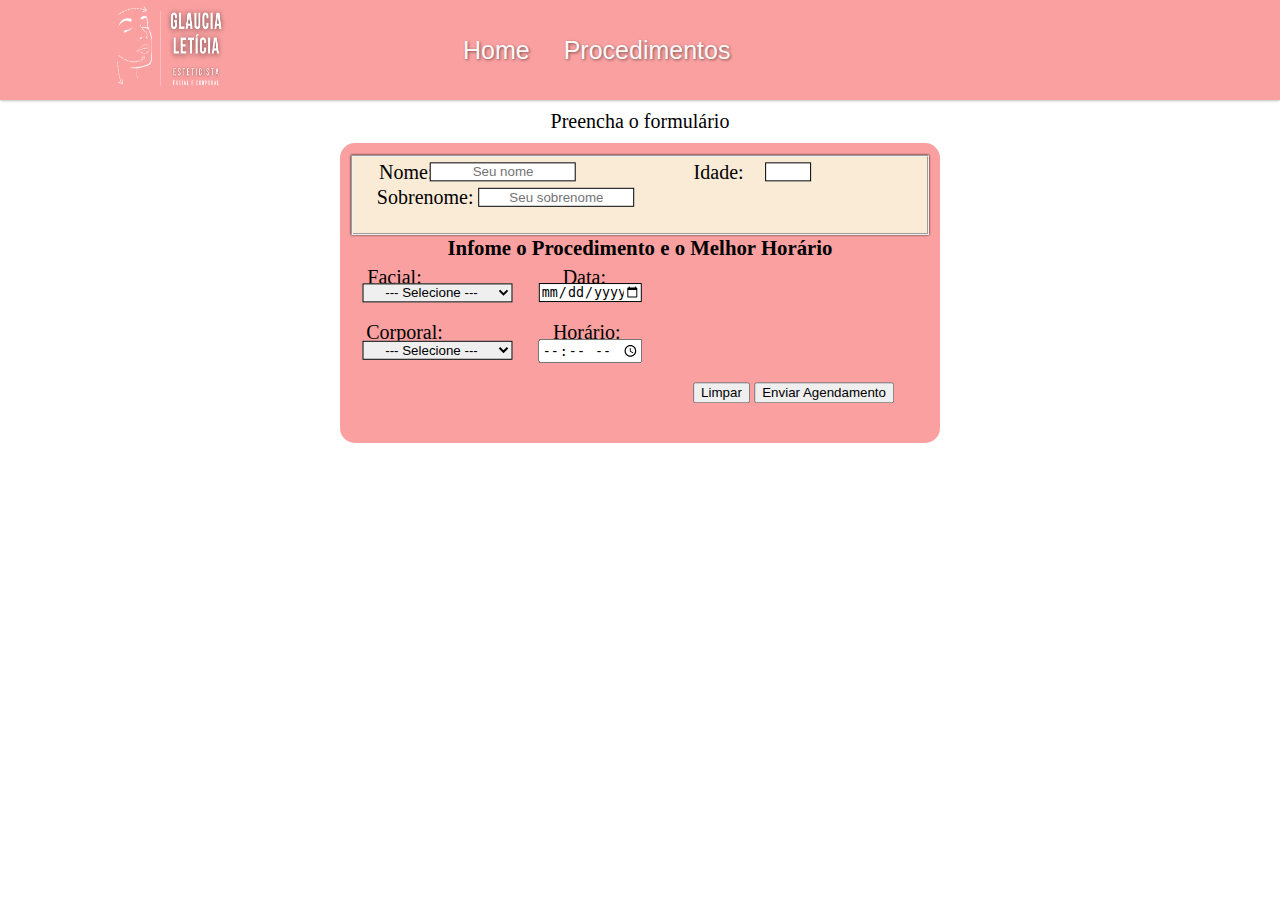
<file: agendamentos.html>
<!DOCTYPE html>
<html lang="pt-br">
<head>
    <meta charset="UTF-8">
    <meta http-equiv="X-UA-Compatible" content="IE=edge">
    <meta name="viewport" content="width=device-width, initial-scale=1.0">
    <title>Agendamentos</title>
    <link rel="shortcut icon" href="imagens/favicon_io (3)/favicon.ico" type="image/x-icon">
    <link rel="stylesheet" href="estilos/agendamentos/screen320.css">
    <link rel="stylesheet" href="estilos/agendamentos/screen431.css">
    <link rel="stylesheet" href="estilos/agendamentos/screen651.css">
    <link rel="stylesheet" href="estilos/agendamentos/screen768.css">
    <link rel="stylesheet" href="estilos/agendamentos/screen1024.css">
    <link rel="stylesheet" href="estilos/agendamentos/screen1440.css">
</head>
<body>
    <header>
        
        <a href="home.html"><img id="logoGl" src="imagens/logo2-site-gl.png" alt="logo-karala"> </a>
        <img onclick="iconeMenuIndor()"  id="iconeMenu" src="imagens/menubar.png" alt="">
        <img onclick="iconeMenuOutdor()"  id="iconeMenu2" src="imagens/menubar.png" alt="">
 
        <nav id="navIndor">
         <a id="navAgendamentosIndor" href="home.html">Home</a>
         <a id="navProcedimentosIndor" href="#">Procedimentos</a>
         </nav>
 
     </header>
     <nav id="navOutdor">
         <a id="navAgendamentosOutdor" href="home.html">Home</a>
         <a id="navProcedimentosOutdor" href="#">Procedimentos</a>
     </nav>
        <h1>Preencha o formulário</h1>
     <main>
        
        <form action="agendamentos.php" autocomplete="off" method="get" > <!--tag action, serve para dizer para onde os dados serão enviados, são passados pela url, post serve para nao mostrar as informações na url, vao em pacotes-->
            <br>
           
            <fieldset id="quadrofieldset"> <!--tag de agurpamendo de campos-->
                
                <p>
                     <label id="idnomelabel" for="idnome">Nome:</label>
                     <input type="text" name="nome" id="idnome" placeholder="Seu nome" required>
                </p>
                    <br>
                <p>
                    <label id="idsobrenomelabel" for="idsobrenome">Sobrenome:</label>
                    <input type="text" name="sobrenome" id="idsobrenome" placeholder="Seu sobrenome" required>
                </p>
                    <br>
                
                <p>
                    <label id="ididadelabel" for="ididade">Idade: </label>
                    <input type="number" name="idade" id="ididade" style="width: 40px;"  required min="1" max="99">
                </p>
            </fieldset>
            <br>        
            <h3 id="h31">Infome o Procedimento e o Melhor Horário</h3>
            <br>
            <p>
                <label id="idfaciallabel" for="idfacial">Facial:</label>
                 <select name="facial" id="idfacial">
                    <option value="">--- Selecione ---</option>
                    <option value="limpezadepele">Limpeza de Pele</option>
                    <option value="extracao">Extração de Cravos</option>
                    <option value="extracao">Massagem Relaxante</option>
                    
                 </select>
                 <br>
            <p>
                <label id="idcorporallabel" for="idcorporal">Corporal:</label>
                <select name="corporal" id="idcorporal">
                    <option value="">--- Selecione ---</option>
                    <option value="Pump">Pump</option>
                    <option value="Massagem_modeladora">Massagem Modeladora</option>
                    
                </select>
            </p>
            <br>
            <h3 id="h32">Escolha a melhor Data</h3>
             <br>
             <p><label id="iddatalabel" for="iddata">Data:</label>
                <input type="date" name="data" id="iddata" required>
                <br>
             </p>
             <br>
             <p><label id="idhorarioagendamentolabel" for="idhorarioagendamento">Horário:</label>
                <input name="horario" type="time" id="idhorarioagendamento">
             </p>
             <br>
                <input type="submit" id="idbotaoenviar" value="Enviar Agendamento">
                <input type="reset" id="idreset" value="Limpar">
            </form>

     </main>
     <script >
        function iconeMenuOutdor(){
            if (navOutdor.style.display == 'none')
                navOutdor.style.display = 'block'
            else
                navOutdor.style.display = 'none'
            }
    </script>
</body>
</html>
</file>
<file: estilos/agendamentos/screen320.css>
@charset "UTF-8";
*{
    margin: 0px;
}
@media screen and (min-width:200px) and (max-width:320px){
header{
    position: sticky;
    top: -1px;
    background-color: rgb(250, 160, 160);
    height: 90px;
    box-shadow: 0px 0px 3px rgba(0, 0, 0, 0.445);
    }
    #logoGl{
        position: absolute;
        width: 140px;
        left: 10vw;
        top: 50%;
        transform: translate(-10%, -50%);
    }
    #iconeMenu2{
        position: absolute;
        width: 50px;
        height: 50px;
        left: 90%;
        top: 50%;
        transform: translate(-90%, -50%);
        }
    #iconeMenu{
        display: none;
        position: absolute;
        width: 50px;
        height: 50px;
        left: 90%;
        top: 50%;
        transform: translate(-90%, -50%);
        }
        #navIndor{
            display: none;
        }
                #navAgendamentosIndor{
                    text-decoration: none;
                    font-size: 30px;
                    font-family: 'Franklin Gothic Medium', 'Arial Narrow', Arial, sans-serif;
                    padding: 15px;
                    color: rgb(207, 72, 72);
                    text-shadow: 1px 1px 3px rgba(0, 0, 0, 0.493);
                    border-radius: 20px;
                }
                #navProcedimentosIndor{
                    text-decoration: none;
                    font-size: 30px;
                    font-family: 'Franklin Gothic Medium', 'Arial Narrow', Arial, sans-serif;
                    padding: 15px;
                    color: rgb(207, 72, 72);
                    text-shadow: 1px 1px 3px rgba(0, 0, 0, 0.493);
                    border-radius: 20px;
                }
                #navProcedimentosIndor:hover, #navAgendamentosIndor:hover{
                    background-color: rgb(252, 222, 232);
                         color: rgb(207, 72, 72);
                }
#navOutdor{
    display: none;
    position: sticky;
    top: 87px;
    background-color: rgb(250, 160, 160);
    height: 94px;
    text-align: center;
    box-shadow: 0px 1px 1px rgba(0, 0, 0, 0.363);
    }
                #navAgendamentosOutdor{
                    text-decoration: none;
                    font-size: 25px;
                    font-family: 'Franklin Gothic Medium', 'Arial Narrow', Arial,               sans-serif;
                    padding: 10px;
                    color: rgb(250, 248, 248);
                    display: block;
                    
                    }
                #navProcedimentosOutdor{
                    text-decoration: none;
                    font-size: 25px;
                    font-family: 'Franklin Gothic Medium', 'Arial Narrow', Arial,               sans-serif;
                    padding: 05px;
                    color: rgb(250, 248, 248);
                    display: block;
                    }
                #navProcedimentosOutdor:hover, #navAgendamentosOutdor:hover{
                    background-color: rgb(252, 222, 232);
                     color: rgb(207, 72, 72);
                }
                main{
                    margin: auto;
                    width: 85vw;
                    height: 350px;
                    background-color: rgb(250, 160, 160);
                    border-radius: 15px;
                    }
                    h1{
                    margin-top: 10px;
                    margin-bottom: 10px;
                    text-align: center;
                    font: 15pt bolder arial;
                    }
                    form{
                    position: relative;
                    }
                        #idnomelabel{
                        position: absolute;
                        top: 5%;
                        left: 4%;
                        transform: translate(-4%, -5%);
                        }
                            #idnome{
                            position: absolute;
                            left:5% ;
                            top:30%;
                            transform: translate(-5%, -30%);
                            width: 100px;
                            text-align: center;
                            border: 1px groove black;
                            }
                        #idsobrenomelabel{
                        position: absolute;
                        top: 60%;
                        left: 4%;
                        transform: translate(-4%, -60%);
                        }
                            #idsobrenome{
                            position: absolute;
                            left:5% ;
                            top:91%;
                            transform: translate(-5%, -91%);
                            width: 100px;
                            text-align: center;
                            border: 1px groove black;
                            }
                        #ididadelabel{
                            position: absolute;
                            top: 4%;
                            left: 65%;
                            transform: translate(-65%, -4%);
                            }
                            #ididade{
                            position: absolute;
                            left:75% ;
                            top:30%;
                            transform: translate(-75%, -30%);
                            width: 100px;
                            text-align: center;
                            border: 1px groove black;
                             }
                        #h31{
                            position: absolute;
                            top: 88%;
                            left: 10%;
                            width: 272px;
                            
                            transform: translate(-10%, -88%);
                            font-size: 1.1em;
                            text-align: center;
                        }
                        #idfaciallabel{
                            position: absolute;
                            top: 106%;
                            left: 5%;
                            transform: translate(-5%, -106%);
                            }   
                            #idfacial{
                            position: absolute;
                            left:5% ;
                            top:118%;
                            transform: translate(-5%, -118%);
                            width: 100px;
                            text-align: center;
                            border: 1px groove black;
                            }
                        #idcorporallabel{
                            position: absolute;
                            top: 106%;
                            left: 68%;
                            transform: translate(-68%, -106%);
                            }
                            #idcorporal{
                            position: absolute;
                            left:85% ;
                            top:118%;
                            transform: translate(-85%, -118%);
                            width: 100px;
                            text-align: center;
                            border: 1px groove black;   
                            }
                        #iddatalabel{
                            position: absolute;
                            top: 155%;
                            left: 5%;
                            transform: translate(-5%, -155%);
                            }   
                            #iddata{
                            position: absolute;
                            left:5% ;
                            top:170%;
                            transform: translate(-5%, -170%);
                            width: 100px;
                            text-align: center;
                            border: 1px groove black;        
                            }
                        
                        #idhorarioagendamentolabel{
                            position: absolute;
                            top: 155%;
                            left: 66%;
                            transform: translate(-66%, -155%);
                            }
                            #idhorarioagendamento{
                            position: absolute;
                            left:72% ;
                            top:174%;
                            transform: translate(-72%, -174%);
                            text-align: center;
                            }

                            #h32{
                                display: none;
                                position: absolute;
                                top: 120%;
                                left: 45%;
                                width: 85vw;
                                transform: translate(-45%, -120%);
                                font-size: 1.1em;
                                text-align: center;
                               }
                               #quadrofieldset{
                                position: absolute;
                                top: 15%;
                                left: 50%;
                                transform: translate(-50%, -15%);
                                height: 70px;
                                width: 70vw;
                                background-color: antiquewhite;
                               }
                            #idbotaoenviar{
                            position: absolute;
                            left: 85%;
                            top: 220%;
                            transform: translate(-85%, -220%);
                            }
                            #idreset{
                            position: absolute;
                            left:20%;
                            top: 220%;
                            transform: translate(-20%, -220%);
                            }
}
</file>
<file: estilos/agendamentos/screen431.css>
@charset "UTF-8";
*{
    margin: 0px;
}
@media screen and (min-width:321px) and (max-width:431px){
header{
    position: sticky;
    top: -1px;
    background-color: rgb(250, 160, 160);
    height: 90px;
    box-shadow: 0px 0px 3px rgba(0, 0, 0, 0.445);
    }
    #logoGl{
        position: absolute;
        width: 140px;
        left: 10vw;
        top: 50%;
        transform: translate(-10%, -50%);
    }
    #iconeMenu2{
        position: absolute;
        width: 50px;
        height: 50px;
        left: 90%;
        top: 50%;
        transform: translate(-90%, -50%);
        }
    #iconeMenu{
        display: none;
        position: absolute;
        width: 50px;
        height: 50px;
        left: 90%;
        top: 50%;
        transform: translate(-90%, -50%);
        }
        #navIndor{
            display: none;
        }
                #navAgendamentosIndor{
                    text-decoration: none;
                    font-size: 30px;
                    font-family: 'Franklin Gothic Medium', 'Arial Narrow', Arial, sans-serif;
                    padding: 15px;
                    color: rgb(250, 248, 248);
                    text-shadow: 1px 1px 3px rgba(0, 0, 0, 0.493);
                    border-radius: 20px;
                }
                #navProcedimentosIndor{
                    text-decoration: none;
                    font-size: 30px;
                    font-family: 'Franklin Gothic Medium', 'Arial Narrow', Arial, sans-serif;
                    padding: 15px;
                    color: rgb(250, 248, 248);
                    text-shadow: 1px 1px 3px rgba(0, 0, 0, 0.493);
                    border-radius: 20px;
                }
                #navProcedimentosIndor:hover, #navAgendamentosIndor:hover{
                    background-color: rgb(252, 222, 232);
                         color: rgb(207, 72, 72);
                }
#navOutdor{
    display: none;
    position: sticky;
    top: 87px;
    background-color: rgb(250, 160, 160);
    height: 94px;
    text-align: center;
    box-shadow: 0px 1px 1px rgba(0, 0, 0, 0.363);
    }
                #navAgendamentosOutdor{
                    text-decoration: none;
                    font-size: 25px;
                    font-family: 'Franklin Gothic Medium', 'Arial Narrow', Arial,               sans-serif;
                    padding: 10px;
                    color: rgb(250, 248, 248);
                    display: block;
                    
                    }
                #navProcedimentosOutdor{
                    text-decoration: none;
                    font-size: 25px;
                    font-family: 'Franklin Gothic Medium', 'Arial Narrow', Arial,               sans-serif;
                    padding: 05px;
                    color: rgb(250, 248, 248);
                    display: block;
                    }
                #navProcedimentosOutdor:hover, #navAgendamentosOutdor:hover{
                    background-color: rgb(252, 222, 232);
                     color: rgb(207, 72, 72);
                }
                main{
                    margin: auto;
                    width: 85vw;
                    height: 350px;
                    background-color: rgb(250, 160, 160);
                    border-radius: 15px;
                    }
                    h1{
                    margin-top: 10px;
                    margin-bottom: 10px;
                    text-align: center;
                    font: 15pt bolder arial;
                    }
                    form{
                    position: relative;
                    }
                    #idnomelabel{
                        position: absolute;
                        top: 5%;
                        left: 4%;
                        transform: translate(-4%, -5%);
                        }
                            #idnome{
                            position: absolute;
                            left:5% ;
                            top:30%;
                            transform: translate(-5%, -30%);
                            width: 100px;
                            text-align: center;
                            border: 1px groove black;
                            }
                        #idsobrenomelabel{
                        position: absolute;
                        top: 60%;
                        left: 4%;
                        transform: translate(-4%, -60%);
                        }
                            #idsobrenome{
                            position: absolute;
                            left:5% ;
                            top:91%;
                            transform: translate(-5%, -91%);
                            width: 100px;
                            text-align: center;
                            border: 1px groove black;
                            }
                        #ididadelabel{
                            position: absolute;
                            top: 4%;
                            left: 65%;
                            transform: translate(-65%, -4%);
                            }
                            #ididade{
                            position: absolute;
                            left:75% ;
                            top:30%;
                            transform: translate(-75%, -30%);
                            width: 100px;
                            text-align: center;
                            border: 1px groove black;
                             }
                        #h31{
                            position: absolute;
                            top: 88%;
                            left: 10%;
                            width: 272px;
                            
                            transform: translate(-10%, -88%);
                            font-size: 1.1em;
                            text-align: center;
                        }
                        #idfaciallabel{
                            position: absolute;
                            top: 106%;
                            left: 5%;
                            transform: translate(-5%, -106%);
                            }   
                            #idfacial{
                            position: absolute;
                            left:5% ;
                            top:118%;
                            transform: translate(-5%, -118%);
                            width: 100px;
                            text-align: center;
                            border: 1px groove black;
                            }
                        #idcorporallabel{
                            position: absolute;
                            top: 106%;
                            left: 68%;
                            transform: translate(-68%, -106%);
                            }
                            #idcorporal{
                            position: absolute;
                            left:80% ;
                            top:118%;
                            transform: translate(-80%, -118%);
                            width: 100px;
                            text-align: center;
                            border: 1px groove black;   
                            }
                        #iddatalabel{
                            position: absolute;
                            top: 155%;
                            left: 5%;
                            transform: translate(-5%, -155%);
                            }   
                            #iddata{
                            position: absolute;
                            left:5% ;
                            top:170%;
                            transform: translate(-5%, -170%);
                            width: 100px;
                            text-align: center;
                            border: 1px groove black;        
                            }
                        
                        #idhorarioagendamentolabel{
                            position: absolute;
                            top: 155%;
                            left: 66%;
                            transform: translate(-66%, -155%);
                            }
                            #idhorarioagendamento{
                            position: absolute;
                            left:69% ;
                            top:174%;
                            transform: translate(-69%, -174%);
                            text-align: center;
                            }

                            #h32{
                                display: none;
                                position: absolute;
                                top: 120%;
                                left: 45%;
                                width: 85vw;
                                transform: translate(-45%, -120%);
                                font-size: 1.1em;
                                text-align: center;
                               }
                               #quadrofieldset{
                                position: absolute;
                                top: 15%;
                                left: 50%;
                                transform: translate(-50%, -15%);
                                height: 70px;
                                width: 70vw;
                                background-color: antiquewhite;
                               }
                            #idbotaoenviar{
                            position: absolute;
                            left: 85%;
                            top: 220%;
                            transform: translate(-85%, -220%);
                            }
                            #idreset{
                            position: absolute;
                            left:20%;
                            top: 220%;
                            transform: translate(-20%, -220%);
                            }
}
</file>
<file: estilos/agendamentos/screen651.css>
@charset "UTF-8";
*{
    margin: 0px;
}
@media screen and (min-width:432px) and (max-width:651px){
header{
    position: sticky;
    top: -1px;
    background-color: rgb(250, 160, 160);
    height: 90px;
    box-shadow: 0px 0px 3px rgba(0, 0, 0, 0.445);
    }
    #logoGl{
        position: absolute;
        width: 140px;
        left: 10vw;
        top: 50%;
        transform: translate(-10%, -50%);
    }
    #iconeMenu2{
        position: absolute;
        width: 50px;
        height: 50px;
        left: 90%;
        top: 50%;
        transform: translate(-90%, -50%);
        }
    #iconeMenu{
        display: none;
        position: absolute;
        width: 50px;
        height: 50px;
        left: 90%;
        top: 50%;
        transform: translate(-90%, -50%);
        }
        #navIndor{
            display: none;
        }
                #navAgendamentosIndor{
                    text-decoration: none;
                    font-size: 30px;
                    font-family: 'Franklin Gothic Medium', 'Arial Narrow', Arial, sans-serif;
                    padding: 15px;
                    color: rgb(250, 248, 248);
                    text-shadow: 1px 1px 3px rgba(0, 0, 0, 0.493);
                    border-radius: 20px;
                }
                #navProcedimentosIndor{
                    text-decoration: none;
                    font-size: 30px;
                    font-family: 'Franklin Gothic Medium', 'Arial Narrow', Arial, sans-serif;
                    padding: 15px;
                    color: rgb(250, 248, 248);
                    text-shadow: 1px 1px 3px rgba(0, 0, 0, 0.493);
                    border-radius: 20px;
                }
                #navProcedimentosIndor:hover, #navAgendamentosIndor:hover{
                    background-color: rgb(252, 222, 232);
                         color: rgb(207, 72, 72);
                }
#navOutdor{
    display: none;
    position: sticky;
    top: 87px;
    background-color: rgb(250, 160, 160);
    height: 94px;
    text-align: center;
    box-shadow: 0px 1px 1px rgba(0, 0, 0, 0.363);
    }
                #navAgendamentosOutdor{
                    text-decoration: none;
                    font-size: 25px;
                    font-family: 'Franklin Gothic Medium', 'Arial Narrow', Arial,               sans-serif;
                    padding: 10px;
                    color: rgb(250, 248, 248);
                    display: block;
                    
                    }
                #navProcedimentosOutdor{
                    text-decoration: none;
                    font-size: 25px;
                    font-family: 'Franklin Gothic Medium', 'Arial Narrow', Arial,               sans-serif;
                    padding: 05px;
                    color: rgb(250, 248, 248);
                    display: block;
                    }
                #navProcedimentosOutdor:hover, #navAgendamentosOutdor:hover{
                    background-color: rgb(252, 222, 232);
                     color: rgb(207, 72, 72);
                }
                main{
                    margin: auto;
                    width: 85vw;
                    height: 350px;
                    background-color: rgb(250, 160, 160);
                    border-radius: 15px;
                    }
                    h1{
                    margin-top: 10px;
                    margin-bottom: 10px;
                    text-align: center;
                    font: 15pt bolder arial;
                    }
                    form{
                    position: relative;
                    }
                        #idnomelabel{
                        position: absolute;
                        top: 5%;
                        left: 4%;
                        transform: translate(-4%, -5%);
                        }
                            #idnome{
                            position: absolute;
                            left:5% ;
                            top:30%;
                            transform: translate(-5%, -30%);
                            width: 100px;
                            text-align: center;
                            border: 1px groove black;
                            }
                        #idsobrenomelabel{
                        position: absolute;
                        top: 60%;
                        left: 4%;
                        transform: translate(-4%, -60%);
                        }
                            #idsobrenome{
                            position: absolute;
                            left:5% ;
                            top:90%;
                            transform: translate(-5%, -90%);
                            width: 100px;
                            text-align: center;
                            border: 1px groove black;
                            }
                        #ididadelabel{
                            position: absolute;
                            top: 4%;
                            left: 69%;
                            transform: translate(-69%, -4%);
                            }
                            #ididade{
                            position: absolute;
                            left:75% ;
                            top:30%;
                            transform: translate(-75%, -30%);
                            width: 100px;
                            text-align: center;
                            border: 1px groove black;
                             }
                        #h31{
                            position: absolute;
                            top: 78%;
                            left: 10%;
                            transform: translate(-10%, -78%);
                            font-size: 1.1em;
                            text-align: center;
                            width: 85vw;
                        }
                        #idfaciallabel{
                            position: absolute;
                            top: 105%;
                            left: 10%;
                            transform: translate(-10%, -105%);
                            }   
                            #idfacial{
                            position: absolute;
                            left:10% ;
                            top:118%;
                            transform: translate(-10%, -118%);
                            width: 100px;
                            text-align: center;
                            border: 1px groove black;
                            }
                        #idcorporallabel{
                            position: absolute;
                            top: 105%;
                            left: 70%;
                            transform: translate(-70%, -105%);
                            }
                            #idcorporal{
                            position: absolute;
                            left:80% ;
                            top:118%;
                            transform: translate(-80%, -118%);
                            width: 100px;
                            text-align: center;
                            border: 1px groove black;   
                            }
                        #iddatalabel{
                            position: absolute;
                            top: 155%;
                            left: 10%;
                            transform: translate(-10%, -155%);
                            }   
                            #iddata{
                            position: absolute;
                            left:10% ;
                            top:170%;
                            transform: translate(-5%, -170%);
                            width: 100px;
                            text-align: center;
                            border: 1px groove black;        
                            }
                        
                        #idhorarioagendamentolabel{
                            position: absolute;
                            top: 155%;
                            left: 68%;
                            transform: translate(-68%, -155%);
                            }
                            #idhorarioagendamento{
                            position: absolute;
                            left:72% ;
                            top:174%;
                            transform: translate(-72%, -174%);
                            text-align: center;
                            }

                           #h32{
                            display: none;
                            position: absolute;
                            top: 120%;
                            left: 45%;
                            width: 85vw;
                            transform: translate(-45%, -120%);
                            font-size: 1.1em;
                            text-align: center;
                           }
                           #quadrofieldset{
                            position: absolute;
                            top: 15%;
                            left: 50%;
                            transform: translate(-50%, -15%);
                            height: 70px;
                            width: 70vw;
                            background-color: antiquewhite;
                           }
                        #idbotaoenviar{
                        position: absolute;
                        left: 85%;
                        top: 220%;
                        transform: translate(-85%, -220%);
                        }
                        #idreset{
                        position: absolute;
                        left:40%;
                        top: 220%;
                        transform: translate(-40%, -220%);
                        }
}
</file>
<file: estilos/agendamentos/screen768.css>
@charset "UTF-8";
*{
    margin: 0px;
}
@media screen and (min-width:652px) and (max-width:768px){
header{
    position: sticky;
    top: -1px;
    background-color: rgb(250, 160, 160);
    height: 120px;
    box-shadow: 0px 0px 3px rgba(0, 0, 0, 0.445);
    }
    #logoGl{
        position: absolute;
        width: 180px;
        left: 10vw;
        top: 25%;
        transform: translate(-10%, -25%);
    }
    #iconeMenu2{
        display: none;
        position: absolute;
        width: 50px;
        height: 50px;
        left: 90%;
        top: 50%;
        transform: translate(-90%, -50%);
        }
    #iconeMenu{
        display: none;
        position: absolute;
        width: 50px;
        height: 50px;
        left: 90%;
        top: 50%;
        transform: translate(-90%, -50%);
        }
        #navIndor{  
            position: absolute;
            top: 50%;
            left: 70%;
            transform: translate(-70%, -50%);
            width: 50vw;
  
        }
                #navAgendamentosIndor{
                    text-decoration: none;
                    font-size: 25px;
                    font-family: 'Franklin Gothic Medium', 'Arial Narrow', Arial, sans-serif;
                    padding: 15px;
                    color: rgb(250, 248, 248);
                    text-shadow: 1px 1px 3px rgba(0, 0, 0, 0.493);
                    border-radius: 20px;
                }
                #navProcedimentosIndor{
                    text-decoration: none;
                    font-size: 25px;
                    font-family: 'Franklin Gothic Medium', 'Arial Narrow', Arial, sans-serif;
                    padding: 15px;
                    color: rgb(250, 248, 248);
                    text-shadow: 1px 1px 3px rgba(0, 0, 0, 0.493);
                    border-radius: 20px;
                }
                #navProcedimentosIndor:hover, #navAgendamentosIndor:hover{
                    background-color: rgb(252, 222, 232);
                         color: rgb(207, 72, 72);
                }
#navOutdor{
    display: none;
    position: sticky;
    top: 87px;
    background-color: rgb(250, 160, 160);
    height: 94px;
    text-align: center;
    box-shadow: 0px 1px 1px rgba(0, 0, 0, 0.363);
    }
                #navAgendamentosOutdor{
                    text-decoration: none;
                    font-size: 25px;
                    font-family: 'Franklin Gothic Medium', 'Arial Narrow', Arial,               sans-serif;
                    padding: 10px;
                    color: rgb(250, 248, 248);
                    display: block; 
                    }
                #navProcedimentosOutdor{
                    text-decoration: none;
                    font-size: 25px;
                    font-family: 'Franklin Gothic Medium', 'Arial Narrow', Arial,               sans-serif;
                    padding: 05px;
                    color: rgb(250, 248, 248);
                    display: block;
                    }
                #navProcedimentosOutdor:hover, #navAgendamentosOutdor:hover{
                    background-color: rgb(252, 222, 232);
                     color: rgb(207, 72, 72);
                }
                main{
                    margin: auto;
                    width: 600px;
                    height: 300px;
                    background-color: rgb(250, 160, 160);
                    border-radius: 15px;
                    }
                    h1{
                    margin-top: 10px;
                    margin-bottom: 10px;
                    text-align: center;
                    font: 15pt bolder arial;
                    }
                    form{
                    position: relative;
                    }
                        #idnomelabel{
                        position: absolute;
                        top: 8%;
                        left: 5%;
                        transform: translate(-5%, -8%);
                        font-size: 20px;
                        }
                            #idnome{
                            position: absolute;
                            left:18% ;
                            top:9%;
                            transform: translate(-18%, -9%);
                            width: 140px;
                            text-align: center;
                            border: 1px groove black;
                            }
                        #idsobrenomelabel{
                        position: absolute;
                        top: 54%;
                        left: 5%;
                        transform: translate(-5%, -54%);
                        font-size: 20px;
                        }
                            #idsobrenome{
                            position: absolute;
                            left:30% ;
                            top:54%;
                            transform: translate(-30%, -54%);
                            width: 150px;
                            text-align: center;
                            border: 1px groove black;
                            }
                        #ididadelabel{
                            position: absolute;
                            top: 8%;
                            left: 65%;
                            transform: translate(-65%, -8%);
                            font-size: 20px;
                            }
                            #ididade{
                            position: absolute;
                            left:78% ;
                            top:9%;
                            transform: translate(-78%, -9%);
                            width: 100px;
                            text-align: center;
                            border: 1px groove black;
                             }
                        #h31{
                            position: absolute;
                            top: 67%;
                            width: 600px;
                            left: 10%;
                            transform: translate(-10%, -67%);
                            font-size: 1.3em;
                            text-align: center;
                            
                        }
                        #idfaciallabel{
                            position: absolute;
                            top: 88%;
                            left: 5%;
                            transform: translate(-5%, -88%);
                            font-size: 20px;
                            }   
                            #idfacial{
                            position: absolute;
                            left:5% ;
                            top:98%;
                            transform: translate(-5%, -98%);
                            width: 150px;
                            text-align: center;
                            border: 1px groove black;
                            }
                        #idcorporallabel{
                            position: absolute;
                            top: 128%;
                            left: 5%;
                            transform: translate(-5%, -128%);
                            font-size: 20px;
                            }
                            #idcorporal{
                            position: absolute;
                            left:5% ;
                            top:138%;
                            transform: translate(-5%, -138%);
                            width: 150px;
                            text-align: center;
                            border: 1px groove black;   
                            }
                        #iddatalabel{
                            position: absolute;
                            top: 88%;
                            left: 40%;
                            transform: translate(-40%, -88%);
                            font-size: 20px;
                            }   
                            #iddata{
                            position: absolute;
                            left:40% ;
                            top:98%;
                            transform: translate(-40%, -98%);
                            width: 100px;
                            text-align: center;
                            border: 1px groove black;        
                            }
                        
                        #idhorarioagendamentolabel{
                            position: absolute;
                            top: 128%;
                            left: 40%;
                            transform: translate(-40%, -128%);
                            font-size: 20px;
                            }
                            #idhorarioagendamento{
                            position: absolute;
                            left:40% ;
                            top:142%;
                            transform: translate(-40%, -142%);
                            text-align: center;
                            }
                            #h32{
                                display: none;
                            }
                            #legenda{
                                position: absolute;
                                top: 1%;
                                height: 10px;
                                
                                
                            }
                            #quadrofieldset{
                                position: absolute;
                                top: 15%;
                                left: 50%;
                                transform: translate(-50%, -15%);
                                height: 60px;
                                width: 550px;
                                
                                box-shadow: 0px 0px 2px black;
                                background-color: antiquewhite;
                                
                            }
                        #idbotaoenviar{
                        position: absolute;
                        left: 90%;
                        top: 170%;
                        transform: translate(-90%, -170%);
                        }
                        #idreset{
                        position: absolute;
                        left:65%;
                        top: 170%;
                        transform: translate(-65%, -170%);
                        }
}
</file>
<file: estilos/agendamentos/screen1024.css>
@charset "UTF-8";
*{
    margin: 0px;
}
@media screen and (min-width:769px) and (max-width:1024px){
header{
    position: sticky;
    top: -1px;
    background-color: rgb(250, 160, 160);
    height: 100px;
    box-shadow: 0px 0px 3px rgba(0, 0, 0, 0.445);
    }
    #logoGl{
        position: absolute;
        width: 110px;
        left: 10vw;
        top: 25%;
        transform: translate(-10%, -25%);
    }
    #iconeMenu2{
        display: none;
        position: absolute;
        width: 50px;
        height: 50px;
        left: 90%;
        top: 50%;
        transform: translate(-90%, -50%);
        }
    #iconeMenu{
        display: none;
        position: absolute;
        width: 50px;
        height: 50px;
        left: 90%;
        top: 50%;
        transform: translate(-90%, -50%);
        }
        #navIndor{  
            position: absolute;
            top: 50%;
            left: 70%;
            transform: translate(-70%, -50%);
            width: 50vw;
        }
                #navAgendamentosIndor{
                    text-decoration: none;
                    font-size: 25px;
                    font-family: 'Franklin Gothic Medium', 'Arial Narrow', Arial, sans-serif;
                    padding: 15px;
                    color: rgb(250, 248, 248);
                    text-shadow: 1px 1px 3px rgba(0, 0, 0, 0.493);
                    border-radius: 20px;
                }
                #navProcedimentosIndor{
                    text-decoration: none;
                    font-size: 25px;
                    font-family: 'Franklin Gothic Medium', 'Arial Narrow', Arial, sans-serif;
                    padding: 15px;
                    color: rgb(250, 248, 248);
                    text-shadow: 1px 1px 3px rgba(0, 0, 0, 0.493);
                    border-radius: 20px;
                }
                #navProcedimentosIndor:hover, #navAgendamentosIndor:hover{
                    background-color: rgb(252, 222, 232);
                         color: rgb(207, 72, 72);
                }
#navOutdor{
    display: none;
    position: sticky;
    top: 87px;
    background-color: rgb(250, 160, 160);
    height: 94px;
    text-align: center;
    box-shadow: 0px 1px 1px rgba(0, 0, 0, 0.363);
    }
                #navAgendamentosOutdor{
                    text-decoration: none;
                    font-size: 25px;
                    font-family: 'Franklin Gothic Medium', 'Arial Narrow', Arial,               sans-serif;
                    padding: 10px;
                    color: rgb(250, 248, 248);
                    display: block; 
                    }
                #navProcedimentosOutdor{
                    text-decoration: none;
                    font-size: 25px;
                    font-family: 'Franklin Gothic Medium', 'Arial Narrow', Arial,               sans-serif;
                    padding: 05px;
                    color: rgb(250, 248, 248);
                    display: block;
                    }
                #navProcedimentosOutdor:hover, #navAgendamentosOutdor:hover{
                    background-color: rgb(252, 222, 232);
                     color: rgb(207, 72, 72);
                }
                main{
                    margin: auto;
                    width: 600px;
                    height: 300px;
                    background-color: rgb(250, 160, 160);
                    border-radius: 15px;
                    }
                    h1{
                    margin-top: 10px;
                    margin-bottom: 10px;
                    text-align: center;
                    font: 15pt bolder arial;
                    }
                    form{
                    position: relative;
                    }
                        #idnomelabel{
                        position: absolute;
                        top: 8%;
                        left: 5%;
                        transform: translate(-5%, -8%);
                        font-size: 20px;
                        }
                            #idnome{
                            position: absolute;
                            left:18% ;
                            top:9%;
                            transform: translate(-18%, -9%);
                            width: 140px;
                            text-align: center;
                            border: 1px groove black;
                            }
                        #idsobrenomelabel{
                        position: absolute;
                        top: 54%;
                        left: 5%;
                        transform: translate(-5%, -54%);
                        font-size: 20px;
                        }
                            #idsobrenome{
                            position: absolute;
                            left:30% ;
                            top:54%;
                            transform: translate(-30%, -54%);
                            width: 150px;
                            text-align: center;
                            border: 1px groove black;
                            }
                        #ididadelabel{
                            position: absolute;
                            top: 8%;
                            left: 65%;
                            transform: translate(-65%, -8%);
                            font-size: 20px;
                            }
                            #ididade{
                            position: absolute;
                            left:78% ;
                            top:9%;
                            transform: translate(-78%, -9%);
                            width: 100px;
                            text-align: center;
                            border: 1px groove black;
                             }
                        #h31{
                            position: absolute;
                            top: 67%;
                            width: 600px;
                            left: 10%;
                            transform: translate(-10%, -67%);
                            font-size: 1.3em;
                            text-align: center;
                            
                        }
                        #idfaciallabel{
                            position: absolute;
                            top: 88%;
                            left: 5%;
                            transform: translate(-5%, -88%);
                            font-size: 20px;
                            }   
                            #idfacial{
                            position: absolute;
                            left:5% ;
                            top:98%;
                            transform: translate(-5%, -98%);
                            width: 150px;
                            text-align: center;
                            border: 1px groove black;
                            }
                        #idcorporallabel{
                            position: absolute;
                            top: 128%;
                            left: 5%;
                            transform: translate(-5%, -128%);
                            font-size: 20px;
                            }
                            #idcorporal{
                            position: absolute;
                            left:5% ;
                            top:138%;
                            transform: translate(-5%, -138%);
                            width: 150px;
                            text-align: center;
                            border: 1px groove black;   
                            }
                        #iddatalabel{
                            position: absolute;
                            top: 88%;
                            left: 40%;
                            transform: translate(-40%, -88%);
                            font-size: 20px;
                            }   
                            #iddata{
                            position: absolute;
                            left:40% ;
                            top:98%;
                            transform: translate(-40%, -98%);
                            width: 100px;
                            text-align: center;
                            border: 1px groove black;        
                            }
                        
                        #idhorarioagendamentolabel{
                            position: absolute;
                            top: 128%;
                            left: 40%;
                            transform: translate(-40%, -128%);
                            font-size: 20px;
                            }
                            #idhorarioagendamento{
                            position: absolute;
                            left:40% ;
                            top:142%;
                            transform: translate(-40%, -142%);
                            text-align: center;
                            }
                            #h32{
                                display: none;
                            }
                            #legenda{
                                position: absolute;
                                top: 1%;
                                height: 10px;
                                
                                
                            }
                            #quadrofieldset{
                                position: absolute;
                                top: 15%;
                                left: 50%;
                                transform: translate(-50%, -15%);
                                height: 60px;
                                width: 550px;
                                
                                box-shadow: 0px 0px 2px black;
                                background-color: antiquewhite;
                                
                            }
                        #idbotaoenviar{
                        position: absolute;
                        left: 90%;
                        top: 170%;
                        transform: translate(-90%, -170%);
                        }
                        #idreset{
                        position: absolute;
                        left:65%;
                        top: 170%;
                        transform: translate(-65%, -170%);
                        }
                        div{
                            background-color: aqua;
                        }
}
</file>
<file: estilos/agendamentos/screen1440.css>
@charset "UTF-8";
*{
    margin: 0px;
}
@media screen and (min-width:1025px) and (max-width:1440px){
header{
    position: sticky;
    top: -1px;
    background-color: rgb(250, 160, 160);
    height: 100px;
    box-shadow: 0px 0px 3px rgba(0, 0, 0, 0.445);
    }
    #logoGl{
        position: absolute;
        width: 110px;
        height: 80px;
        left: 10%;
        top: 30%;
        transform: translate(-10%, -30%);
    }
    #iconeMenu2{
        display: none;
        position: absolute;
        width: 50px;
        height: 50px;
        left: 90%;
        top: 50%;
        transform: translate(-90%, -50%);
        }
    #iconeMenu{
        display: none;
        position: absolute;
        width: 50px;
        height: 50px;
        left: 90%;
        top: 50%;
        transform: translate(-90%, -50%);
        }
        #navIndor{  
            position: absolute;
            top: 50%;
            left: 70%;
            transform: translate(-70%, -50%);
            width: 50vw;
  
        }
                #navAgendamentosIndor{
                    text-decoration: none;
                    font-size: 25px;
                    font-family: 'Franklin Gothic Medium', 'Arial Narrow', Arial, sans-serif;
                    padding: 15px;
                    color: rgb(250, 248, 248);
                    text-shadow: 1px 1px 3px rgba(0, 0, 0, 0.493);
                    border-radius: 20px;
                }
                #navProcedimentosIndor{
                    text-decoration: none;
                    font-size: 25px;
                    font-family: 'Franklin Gothic Medium', 'Arial Narrow', Arial, sans-serif;
                    padding: 15px;
                    color: rgb(250, 248, 248);
                    text-shadow: 1px 1px 3px rgba(0, 0, 0, 0.493);
                    border-radius: 20px;
                }
                #navProcedimentosIndor:hover, #navAgendamentosIndor:hover{
                    background-color: rgb(252, 222, 232);
                         color: rgb(207, 72, 72);
                }
#navOutdor{
    display: none;
    position: sticky;
    top: 87px;
    background-color: rgb(250, 160, 160);
    height: 94px;
    text-align: center;
    box-shadow: 0px 1px 1px rgba(0, 0, 0, 0.363);
    }
                #navAgendamentosOutdor{
                    text-decoration: none;
                    font-size: 25px;
                    font-family: 'Franklin Gothic Medium', 'Arial Narrow', Arial,               sans-serif;
                    padding: 10px;
                    color: rgb(250, 248, 248);
                    display: block; 
                    }
                #navProcedimentosOutdor{
                    text-decoration: none;
                    font-size: 25px;
                    font-family: 'Franklin Gothic Medium', 'Arial Narrow', Arial,               sans-serif;
                    padding: 05px;
                    color: rgb(250, 248, 248);
                    display: block;
                    }
                #navProcedimentosOutdor:hover, #navAgendamentosOutdor:hover{
                    background-color: rgb(252, 222, 232);
                     color: rgb(207, 72, 72);
                }
                main{
                    margin: auto;
                    width: 600px;
                    height: 300px;
                    background-color: rgb(250, 160, 160);
                    border-radius: 15px;
                    }
                    h1{
                    margin-top: 10px;
                    margin-bottom: 10px;
                    text-align: center;
                    font: 15pt bolder arial;
                    }
                    form{
                    position: relative;
                    }
                        #idnomelabel{
                        position: absolute;
                        top: 8%;
                        left: 5%;
                        transform: translate(-5%, -8%);
                        font-size: 20px;
                        }
                            #idnome{
                            position: absolute;
                            left:18% ;
                            top:9%;
                            transform: translate(-18%, -9%);
                            width: 140px;
                            text-align: center;
                            border: 1px groove black;
                            }
                        #idsobrenomelabel{
                        position: absolute;
                        top: 54%;
                        left: 5%;
                        transform: translate(-5%, -54%);
                        font-size: 20px;
                        }
                            #idsobrenome{
                            position: absolute;
                            left:30% ;
                            top:54%;
                            transform: translate(-30%, -54%);
                            width: 150px;
                            text-align: center;
                            border: 1px groove black;
                            }
                        #ididadelabel{
                            position: absolute;
                            top: 8%;
                            left: 65%;
                            transform: translate(-65%, -8%);
                            font-size: 20px;
                            }
                            #ididade{
                            position: absolute;
                            left:78% ;
                            top:9%;
                            transform: translate(-78%, -9%);
                            width: 100px;
                            text-align: center;
                            border: 1px groove black;
                             }
                        #h31{
                            position: absolute;
                            top: 67%;
                            width: 600px;
                            left: 10%;
                            transform: translate(-10%, -67%);
                            font-size: 1.3em;
                            text-align: center;
                            
                        }
                        #idfaciallabel{
                            position: absolute;
                            top: 88%;
                            left: 5%;
                            transform: translate(-5%, -88%);
                            font-size: 20px;
                            }   
                            #idfacial{
                            position: absolute;
                            left:5% ;
                            top:98%;
                            transform: translate(-5%, -98%);
                            width: 150px;
                            text-align: center;
                            border: 1px groove black;
                            }
                        #idcorporallabel{
                            position: absolute;
                            top: 128%;
                            left: 5%;
                            transform: translate(-5%, -128%);
                            font-size: 20px;
                            }
                            #idcorporal{
                            position: absolute;
                            left:5% ;
                            top:138%;
                            transform: translate(-5%, -138%);
                            width: 150px;
                            text-align: center;
                            border: 1px groove black;   
                            }
                        #iddatalabel{
                            position: absolute;
                            top: 88%;
                            left: 40%;
                            transform: translate(-40%, -88%);
                            font-size: 20px;
                            }   
                            #iddata{
                            position: absolute;
                            left:40% ;
                            top:98%;
                            transform: translate(-40%, -98%);
                            width: 100px;
                            text-align: center;
                            border: 1px groove black;        
                            }
                        
                        #idhorarioagendamentolabel{
                            position: absolute;
                            top: 128%;
                            left: 40%;
                            transform: translate(-40%, -128%);
                            font-size: 20px;
                            }
                            #idhorarioagendamento{
                            position: absolute;
                            left:40% ;
                            top:142%;
                            transform: translate(-40%, -142%);
                            text-align: center;
                            }
                            #h32{
                                display: none;
                            }
                            #legenda{
                                position: absolute;
                                top: 1%;
                                height: 10px;
                                
                                
                            }
                            #quadrofieldset{
                                position: absolute;
                                top: 15%;
                                left: 50%;
                                transform: translate(-50%, -15%);
                                height: 60px;
                                width: 550px;
                                
                                box-shadow: 0px 0px 2px black;
                                background-color: antiquewhite;
                                
                            }
                        #idbotaoenviar{
                        position: absolute;
                        left: 90%;
                        top: 170%;
                        transform: translate(-90%, -170%);
                        }
                        #idreset{
                        position: absolute;
                        left:65%;
                        top: 170%;
                        transform: translate(-65%, -170%);
                        }
}
</file>
